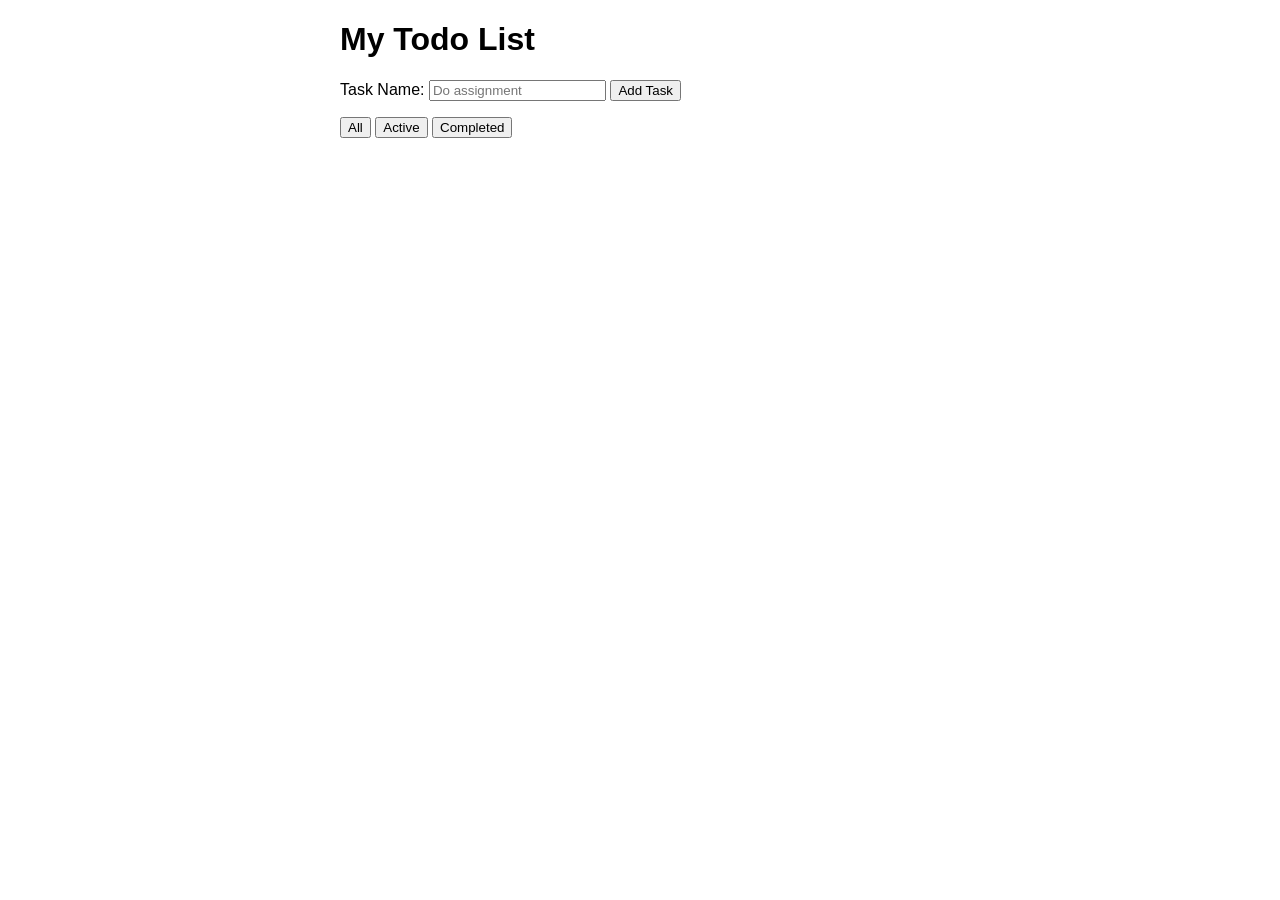
<file: index.html>
<!DOCTYPE html>
<html lang="en">

<head>
  <meta charset="UTF-8">
  <title>My Todo List</title>
  <meta name="author" content="Paul Alvarez">
  <meta name="description" content="Use ToDo list app to explore and interact with the DOM">
  <link rel="stylesheet" type="text/css" href="css/style.css">
</head>

<body>
  <h1>My Todo List</h1>
  <form>
    <label>
      Task Name:
      <input id="task-input" type="text" placeholder="Do assignment">
    </label>
    <button type="button" id="add-task">
      Add Task
    </button>
  </form>
  <ul id="todo-list">
  </ul>
  <button type="button" id="show-all">All</button>
  <button type="button" id="show-active">Active</button>
  <button type="button" id="show-completed">Completed</button>

  <script type="text/template" id="list-item-template">
    <li class="task">
      <label>
        <input class="checkbox" type="checkbox">
        <!-- TASK_NAME -->
      </label>
    </li>
  </script>

  <script src="js/script.js"></script>
</body>

</html>
</file>
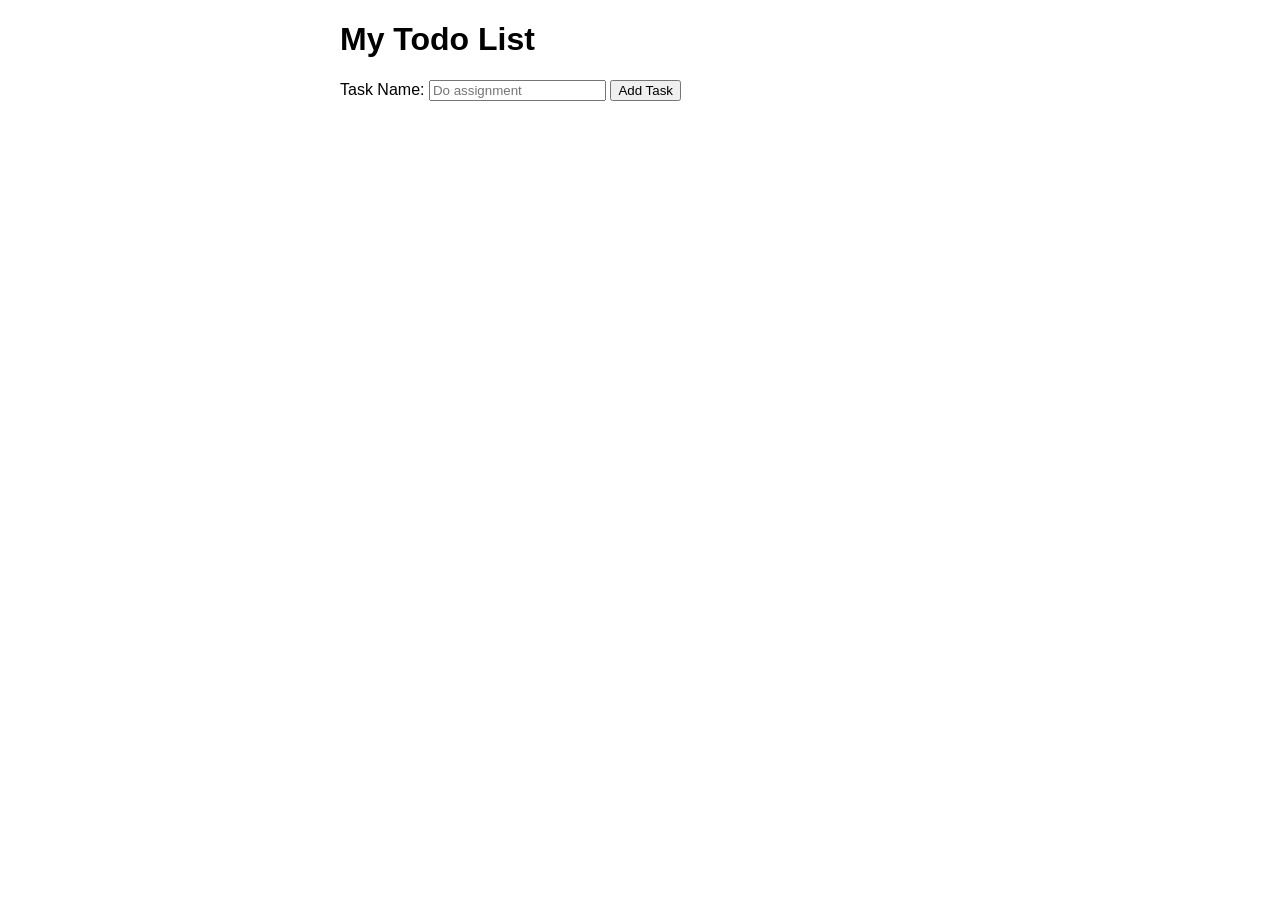
<file: todo.html>
<!DOCTYPE html>
<html lang="en">

<head>
    <meta charset="UTF-8">
    <title>My Todo List</title>
    <meta name="author" content="PUT YOUR NAME HERE">
    <meta name="description" content="Use ToDo list app to explore and interact with the DOM">
    <link rel="stylesheet" type="text/css" href="css/style.css">
</head>

<body>
    <h1>My Todo List</h1>
  <form>
    <label>
      Task Name:
      <input id="task-input" type="text" placeholder="Do assignment">
    </label>
    <button type="button" id="add-task">
      Add Task
    </button>
  </form>
  <ul id="todo-list">
  </ul>

    <script src="js/script.js"></script>
</body>

</html>
</file>
<file: css/style.css>
body {
  font-family: helvetica, sans-serif;
  font-size: 16px;
  width: 600px;
  margin: 0 auto;
}

.task {
  list-style: none;
}

.task.completed {
  text-decoration: line-through;
}
</file>
